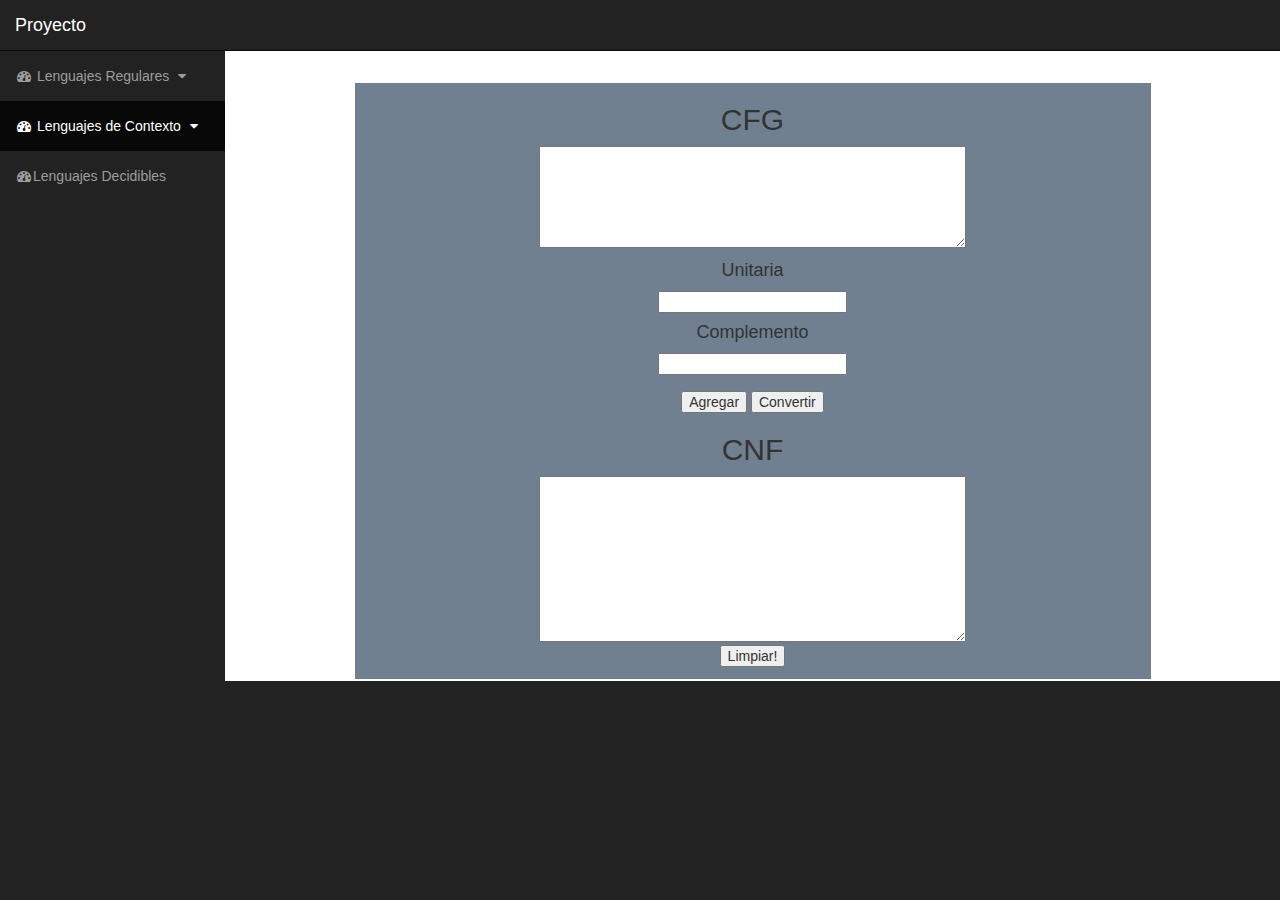
<file: cnf.html>
<!DOCTYPE html>
<html>

<head>
    <meta charset=utf-8 />
    <meta http-equiv="X-UA-Compatible" content="IE=edge">
    <meta name="viewport" content="width=device-width, initial-scale=1">
    <meta name="description" content="">
    <meta name="author" content="">
    <meta name="description" content="A finite state machine chart with editable and interactive features." />
    <!-- /* Copyright 1998-2016 by Northwoods Software Corporation. */ -->
    <meta charset="UTF-8">

    <title>Machines!</title>

    <!-- Bootstrap Core CSS -->
    <link href="css/bootstrap.min.css" rel="stylesheet">

    <!-- Custom CSS -->
    <link href="css/sb-admin.css" rel="stylesheet">

    <!-- Morris Charts CSS -->
    <link href="css/plugins/morris.css" rel="stylesheet">

    <!-- Custom Fonts -->
    <link href="font-awesome/css/font-awesome.min.css" rel="stylesheet" type="text/css">
    <link rel="stylesheet" type="text/css" href="sweetalert-master/dist/sweetalert.css">
    <link rel="stylesheet" type="text/css" href="css/mainComponents.css">

</head>

<body>
    <div id="wrapper">
        <nav class="navbar navbar-inverse navbar-fixed-top" role="navigation">
                <!-- Brand and toggle get grouped for better mobile display -->
                <div class="navbar-header">
                    <button type="button" class="navbar-toggle" data-toggle="collapse" data-target=".navbar-ex1-collapse">
                        <span class="sr-only">Toggle navigation</span>
                        <span class="icon-bar"></span>
                        <span class="icon-bar"></span>
                        <span class="icon-bar"></span>
                    </button>
                    <a class="navbar-brand" href="index.html">Proyecto</a>
                </div>
                <!-- Sidebar Menu Items - These collapse to the responsive navigation menu on small screens -->
                <div class="collapse navbar-collapse navbar-ex1-collapse">
                    <ul class="nav navbar-nav side-nav">
                        <li>
                            <a data-toggle="collapse" data-target="#demo"><i class="fa fa-fw fa-dashboard"></i> Lenguajes Regulares <i class="fa fa-fw fa-caret-down"></i></a>
                            <ul id="demo" class="collapse">
                                <li >
                                    <a href="index.html">DFA / NFA</a>
                                </li>
                                <li>
                                    <a href="regex.html">Regex</a>
                                </li>
                            </ul>
                        </li>

                        <li class="active">
                            <a data-toggle="collapse" data-target="#demo2"><i class="fa fa-fw fa-dashboard"></i> Lenguajes de Contexto <i class="fa fa-fw fa-caret-down"></i></a>
                            <ul id="demo2" class="collapse">
                                <li>
                                    <a href="PDA.html">PDA</a>
                                </li>
                                <li>
                                    <a href="cfg.html">CFG</a>
                                </li>
                                <li class="active">
                                    <a href="cnf.html">CFG -> CNF</a>
                                </li>
                            </ul>
                        </li>

                        <li>
                            <a href="tm.html"><i class="fa fa-fw fa-dashboard"></i>Lenguajes Decidibles</a>
                        </li>

                    </ul>
                </div>
                <!-- /.navbar-collapse -->
            </nav>

            <div id="page-wrapper">
            <div class = "row" id = "input" >
                        <div class="col-md-12 center">

                        </div>
                    </div>
                <div class="mainComponents">
                    <div class="row">
                        <div class="col-md-12 center">
                            <div id="dfa_canvas">
                                <div id="cnfg_cng" width="800" height="600">

                                  <div id="div_cfg " class="col-ms-12" >

                                    <h2> CFG </h2>
                                    <textarea id="cfg_ta" "col-ms-4 " rows="6" cols="50" ></textarea>
                                    <br>


                                  </div>

                                  <div class="col-ms-12 ">
                                    <form>
                                      <h4>Unitaria</h4>
                                      <input id="unita" type="text" name="unitario" width="50" height="30">
                                      <h4>Complemento</h4>
                                      <input id="comple" type="text" name="complemento">
                                    </form>
                                    <br>

                                  </div>

                                  <div class="col-ms-6 ">
                                    <input type="button" value="Agregar" onclick=" Agregar_cfg() " >

                                    <input type="button" value="Convertir" onclick=" Conventir_cnf() " >
                                    <br>

                                  </div>

                                  <div id="div_cnf" class="col-ms-12" >

                                    <h2> CNF </h2>
                                    <textarea id="cnf_ta" "col-ms-4" rows="10" cols="50"></textarea>
                                  </div>
                                  <button type="button" onclick= "reload_page()">Limpiar!</button>

                            </div>
                        </div>
                    </div>

                </div>
            </div><!--END PAGE WRAPPER -->
    </div> <!-- END WRAPPER -->

    <script src="js/jquery.js"></script>

    <!-- Bootstrap Core JavaScript -->
    <script src="js/bootstrap.min.js"></script>


    <script src="https://ajax.googleapis.com/ajax/libs/jquery/1.12.2/jquery.min.js"></script>
    <script type="text/javascript" src="src/elements/Link.js"></script>

    <script type="text/javascript" src="js/cfg_cnf.js"></script>
    <script type="text/javascript" src="src/elements/Node.js"></script>
    <script type="text/javascript" src="src/elements/SelfLink.js"></script>
    <script type="text/javascript" src="src/elements/StartLink.js"></script>
    <script type="text/javascript" src="src/elements/TemporaryLink.js"></script>
    <script type="text/javascript" src="src/elements/Pointer.js"></script>
    <script src="sweetalert-master/dist/sweetalert.min.js"></script>
    <script type="text/javascript" src="src/designer/fmsDesigner.js"></script>
</body>

</html>
</file>
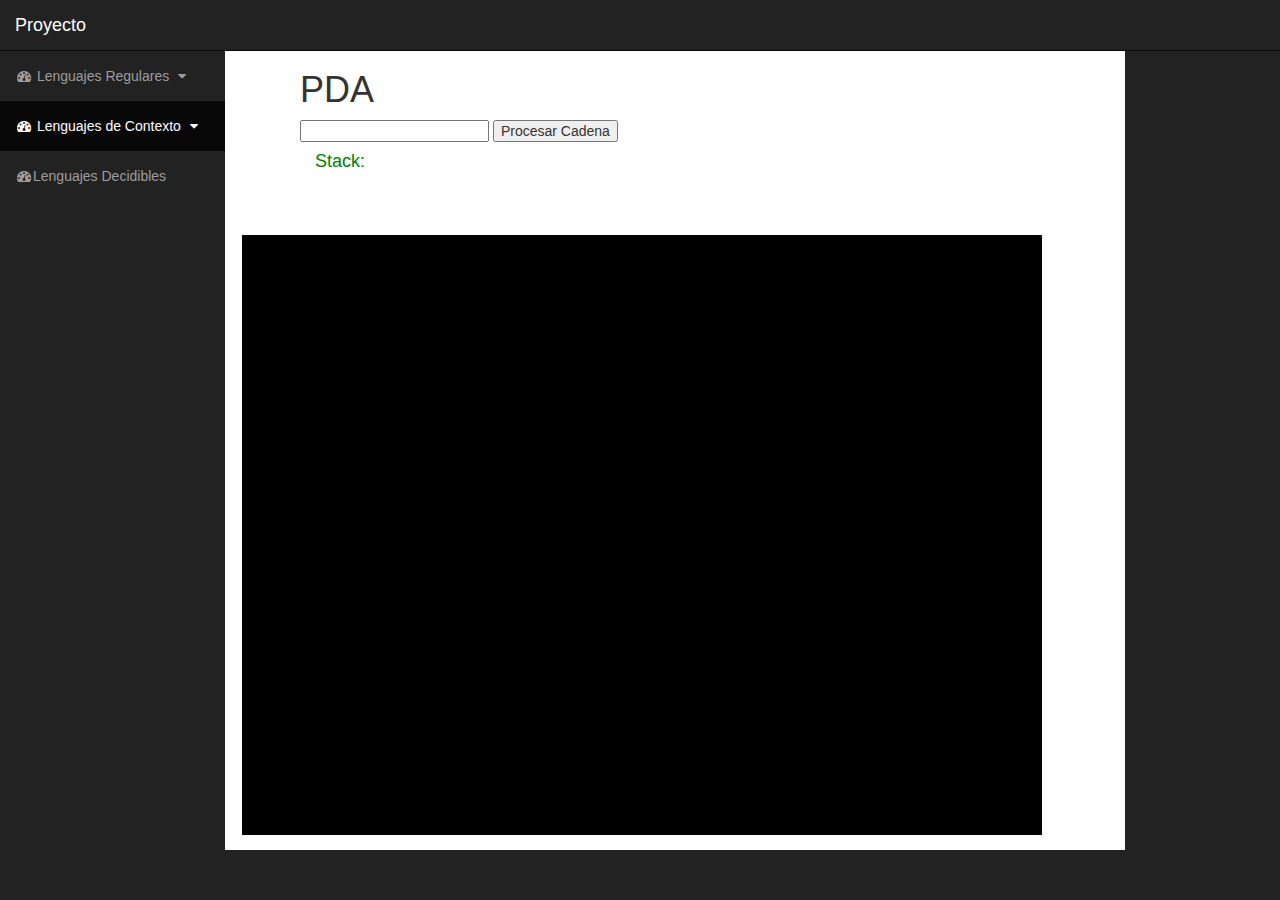
<file: PDA.html>
<!DOCTYPE html>
<html>

<head>
    <meta charset=utf-8 />
    <meta http-equiv="X-UA-Compatible" content="IE=edge">
    <meta name="viewport" content="width=device-width, initial-scale=1">
    <meta name="description" content="">
    <meta name="author" content="">
    <meta name="description" content="A finite state machine chart with editable and interactive features." />
    <!-- /* Copyright 1998-2016 by Northwoods Software Corporation. */ -->
    <meta charset="UTF-8">

    <title>Machines!</title>

    <!-- Bootstrap Core CSS -->
    <link href="css/bootstrap.min.css" rel="stylesheet">

    <!-- Custom CSS -->
    <link href="css/sb-admin.css" rel="stylesheet">

    <!-- Morris Charts CSS -->
    <link href="css/plugins/morris.css" rel="stylesheet">
    <link href="css/grammar.css" rel="stylesheet">
    <link href="css/grammar_mod.css" rel="stylesheet">

    <!-- Custom Fonts -->
    <link href="font-awesome/css/font-awesome.min.css" rel="stylesheet" type="text/css">

    <link rel="stylesheet" type="text/css" href="css/mainComponents.css">

</head>

<body>
    <div id="wrapper">
        <nav class="navbar navbar-inverse navbar-fixed-top" role="navigation">
            <!-- Brand and toggle get grouped for better mobile display -->
            <div class="navbar-header">
                <button type="button" class="navbar-toggle" data-toggle="collapse" data-target=".navbar-ex1-collapse">
                        <span class="sr-only">Toggle navigation</span>
                        <span class="icon-bar"></span>
                        <span class="icon-bar"></span>
                        <span class="icon-bar"></span>
                    </button>
                <a class="navbar-brand" href="index.html">Proyecto</a>
            </div>
            <!-- Sidebar Menu Items - These collapse to the responsive navigation menu on small screens -->
            <div class="collapse navbar-collapse navbar-ex1-collapse">
                <ul class="nav navbar-nav side-nav">
                    <li>
                        <a data-toggle="collapse" data-target="#demo"><i class="fa fa-fw fa-dashboard"></i> Lenguajes Regulares <i class="fa fa-fw fa-caret-down"></i></a>
                        <ul id="demo" class="collapse">
                            <li>
                                <a href="index.html">DFA / NFA</a>
                            </li>
                            <li>
                                <a href="regex.html">Regex</a>
                            </li>
                        </ul>
                    </li>

                    <li class="active">
                        <a data-toggle="collapse" data-target="#demo2"><i class="fa fa-fw fa-dashboard"></i> Lenguajes de Contexto <i class="fa fa-fw fa-caret-down"></i></a>
                        <ul id="demo2" class="collapse">
                            <li class="active">
                                <a href="PDA.html">PDA</a>
                            </li>
                            <li >
                                <a href="cfg.html">CFG</a>
                            </li>
                            <li>
                                <a href="cnf.html">CFG -> CNF</a>
                            </li>
                        </ul>
                    </li>

                    <li>
                        <a href="tm.html"><i class="fa fa-fw fa-dashboard"></i>Lenguajes Decidibles</a>
                    </li>

                </ul>
            </div>
            <!-- /.navbar-collapse -->
        </nav>
        <div class="PDA">
            <div class="col-md-12 col-md-offset-1 ">
                <div class="row">
                    <h1>PDA</h1>
                    <input id="input_textPDA" type="text" name="texto">
                    <button type="button" onclick="ProbarCadena(input_textPDA)">Procesar Cadena</button>
                </div>
                <div class="row">
                    <div class="col-md-2">
                        <h4 class="StackTitle">Stack:</h4>
                    </div>
                    <div class="col-md-4">
                        <p id="cambio" class="Message"></p>
                    </div>
                </div>
                <div id="stack">
                    <table>
                        <tr id="stack-row"></tr>
                    </table>
                </div>
            </div>
            <div class="col-md-9 center">
                <div id="pda_canvas">
                    <canvas id="canvas" width="800" height="600">
                      <span class="error">Your browser does not support<br>the HTML5 &lt;canvas&gt; element</span>
                  </canvas>
                </div>
                <div id="input_animation">
                    <div style='text-decoration:line-through;' class="processed"></div>
                    <div class="unprocessed"></div>
                </div>
            </div>
        </div>
        <!--END PAGE WRAPPER -->
    </div>
    <script src="js/jquery.js"></script>
    <script src="js/bootstrap.min.js"></script>
    <script src="https://ajax.googleapis.com/ajax/libs/jquery/1.12.2/jquery.min.js"></script>
    <script type="text/javascript" src="src/elements/Link.js"></script>
    <script type="text/javascript" src="js/PDA.js"></script>
    <script type="text/javascript" src="src/elements/Node.js"></script>
    <script type="text/javascript" src="src/elements/SelfLink.js"></script>
    <script type="text/javascript" src="src/elements/StartLink.js"></script>
    <script type="text/javascript" src="src/elements/TemporaryLink.js"></script>
    <script type="text/javascript" src="src/elements/Pointer.js"></script>
    <script type="text/javascript" src="src/designer/fmsDesigner.js"></script>
    <!--<script type="text/javascript" src="prueba.js"></script>-->
</body>

</html>
</file>
<file: css/plugins/morris.css>
.morris-hover{position:absolute;z-index:1000}.morris-hover.morris-default-style{border-radius:10px;padding:6px;color:#666;background:rgba(255,255,255,0.8);border:solid 2px rgba(230,230,230,0.8);font-family:sans-serif;font-size:12px;text-align:center}.morris-hover.morris-default-style .morris-hover-row-label{font-weight:bold;margin:0.25em 0}
.morris-hover.morris-default-style .morris-hover-point{white-space:nowrap;margin:0.1em 0}
</file>
<file: sweetalert-master/dist/sweetalert.css>
body.stop-scrolling {
  height: 100%;
  overflow: hidden; }

.sweet-overlay {
  background-color: black;
  /* IE8 */
  -ms-filter: "progid:DXImageTransform.Microsoft.Alpha(Opacity=40)";
  /* IE8 */
  background-color: rgba(0, 0, 0, 0.4);
  position: fixed;
  left: 0;
  right: 0;
  top: 0;
  bottom: 0;
  display: none;
  z-index: 10000; }

.sweet-alert {
  background-color: white;
  font-family: 'Open Sans', 'Helvetica Neue', Helvetica, Arial, sans-serif;
  width: 478px;
  padding: 17px;
  border-radius: 5px;
  text-align: center;
  position: fixed;
  left: 50%;
  top: 50%;
  margin-left: -256px;
  margin-top: -200px;
  overflow: hidden;
  display: none;
  z-index: 99999; }
  @media all and (max-width: 540px) {
    .sweet-alert {
      width: auto;
      margin-left: 0;
      margin-right: 0;
      left: 15px;
      right: 15px; } }
  .sweet-alert h2 {
    color: #575757;
    font-size: 30px;
    text-align: center;
    font-weight: 600;
    text-transform: none;
    position: relative;
    margin: 25px 0;
    padding: 0;
    line-height: 40px;
    display: block; }
  .sweet-alert p {
    color: #797979;
    font-size: 16px;
    text-align: center;
    font-weight: 300;
    position: relative;
    text-align: inherit;
    float: none;
    margin: 0;
    padding: 0;
    line-height: normal; }
  .sweet-alert fieldset {
    border: none;
    position: relative; }
  .sweet-alert .sa-error-container {
    background-color: #f1f1f1;
    margin-left: -17px;
    margin-right: -17px;
    overflow: hidden;
    padding: 0 10px;
    max-height: 0;
    webkit-transition: padding 0.15s, max-height 0.15s;
    transition: padding 0.15s, max-height 0.15s; }
    .sweet-alert .sa-error-container.show {
      padding: 10px 0;
      max-height: 100px;
      webkit-transition: padding 0.2s, max-height 0.2s;
      transition: padding 0.25s, max-height 0.25s; }
    .sweet-alert .sa-error-container .icon {
      display: inline-block;
      width: 24px;
      height: 24px;
      border-radius: 50%;
      background-color: #ea7d7d;
      color: white;
      line-height: 24px;
      text-align: center;
      margin-right: 3px; }
    .sweet-alert .sa-error-container p {
      display: inline-block; }
  .sweet-alert .sa-input-error {
    position: absolute;
    top: 29px;
    right: 26px;
    width: 20px;
    height: 20px;
    opacity: 0;
    -webkit-transform: scale(0.5);
    transform: scale(0.5);
    -webkit-transform-origin: 50% 50%;
    transform-origin: 50% 50%;
    -webkit-transition: all 0.1s;
    transition: all 0.1s; }
    .sweet-alert .sa-input-error::before, .sweet-alert .sa-input-error::after {
      content: "";
      width: 20px;
      height: 6px;
      background-color: #f06e57;
      border-radius: 3px;
      position: absolute;
      top: 50%;
      margin-top: -4px;
      left: 50%;
      margin-left: -9px; }
    .sweet-alert .sa-input-error::before {
      -webkit-transform: rotate(-45deg);
      transform: rotate(-45deg); }
    .sweet-alert .sa-input-error::after {
      -webkit-transform: rotate(45deg);
      transform: rotate(45deg); }
    .sweet-alert .sa-input-error.show {
      opacity: 1;
      -webkit-transform: scale(1);
      transform: scale(1); }
  .sweet-alert input {
    width: 100%;
    box-sizing: border-box;
    border-radius: 3px;
    border: 1px solid #d7d7d7;
    height: 43px;
    margin-top: 10px;
    margin-bottom: 17px;
    font-size: 18px;
    box-shadow: inset 0px 1px 1px rgba(0, 0, 0, 0.06);
    padding: 0 12px;
    display: none;
    -webkit-transition: all 0.3s;
    transition: all 0.3s; }
    .sweet-alert input:focus {
      outline: none;
      box-shadow: 0px 0px 3px #c4e6f5;
      border: 1px solid #b4dbed; }
      .sweet-alert input:focus::-moz-placeholder {
        transition: opacity 0.3s 0.03s ease;
        opacity: 0.5; }
      .sweet-alert input:focus:-ms-input-placeholder {
        transition: opacity 0.3s 0.03s ease;
        opacity: 0.5; }
      .sweet-alert input:focus::-webkit-input-placeholder {
        transition: opacity 0.3s 0.03s ease;
        opacity: 0.5; }
    .sweet-alert input::-moz-placeholder {
      color: #bdbdbd; }
    .sweet-alert input:-ms-input-placeholder {
      color: #bdbdbd; }
    .sweet-alert input::-webkit-input-placeholder {
      color: #bdbdbd; }
  .sweet-alert.show-input input {
    display: block; }
  .sweet-alert .sa-confirm-button-container {
    display: inline-block;
    position: relative; }
  .sweet-alert .la-ball-fall {
    position: absolute;
    left: 50%;
    top: 50%;
    margin-left: -27px;
    margin-top: 4px;
    opacity: 0;
    visibility: hidden; }
  .sweet-alert button {
    background-color: #8CD4F5;
    color: white;
    border: none;
    box-shadow: none;
    font-size: 17px;
    font-weight: 500;
    -webkit-border-radius: 4px;
    border-radius: 5px;
    padding: 10px 32px;
    margin: 26px 5px 0 5px;
    cursor: pointer; }
    .sweet-alert button:focus {
      outline: none;
      box-shadow: 0 0 2px rgba(128, 179, 235, 0.5), inset 0 0 0 1px rgba(0, 0, 0, 0.05); }
    .sweet-alert button:hover {
      background-color: #7ecff4; }
    .sweet-alert button:active {
      background-color: #5dc2f1; }
    .sweet-alert button.cancel {
      background-color: #C1C1C1; }
      .sweet-alert button.cancel:hover {
        background-color: #b9b9b9; }
      .sweet-alert button.cancel:active {
        background-color: #a8a8a8; }
      .sweet-alert button.cancel:focus {
        box-shadow: rgba(197, 205, 211, 0.8) 0px 0px 2px, rgba(0, 0, 0, 0.0470588) 0px 0px 0px 1px inset !important; }
    .sweet-alert button[disabled] {
      opacity: .6;
      cursor: default; }
    .sweet-alert button.confirm[disabled] {
      color: transparent; }
      .sweet-alert button.confirm[disabled] ~ .la-ball-fall {
        opacity: 1;
        visibility: visible;
        transition-delay: 0s; }
    .sweet-alert button::-moz-focus-inner {
      border: 0; }
  .sweet-alert[data-has-cancel-button=false] button {
    box-shadow: none !important; }
  .sweet-alert[data-has-confirm-button=false][data-has-cancel-button=false] {
    padding-bottom: 40px; }
  .sweet-alert .sa-icon {
    width: 80px;
    height: 80px;
    border: 4px solid gray;
    -webkit-border-radius: 40px;
    border-radius: 40px;
    border-radius: 50%;
    margin: 20px auto;
    padding: 0;
    position: relative;
    box-sizing: content-box; }
    .sweet-alert .sa-icon.sa-error {
      border-color: #F27474; }
      .sweet-alert .sa-icon.sa-error .sa-x-mark {
        position: relative;
        display: block; }
      .sweet-alert .sa-icon.sa-error .sa-line {
        position: absolute;
        height: 5px;
        width: 47px;
        background-color: #F27474;
        display: block;
        top: 37px;
        border-radius: 2px; }
        .sweet-alert .sa-icon.sa-error .sa-line.sa-left {
          -webkit-transform: rotate(45deg);
          transform: rotate(45deg);
          left: 17px; }
        .sweet-alert .sa-icon.sa-error .sa-line.sa-right {
          -webkit-transform: rotate(-45deg);
          transform: rotate(-45deg);
          right: 16px; }
    .sweet-alert .sa-icon.sa-warning {
      border-color: #F8BB86; }
      .sweet-alert .sa-icon.sa-warning .sa-body {
        position: absolute;
        width: 5px;
        height: 47px;
        left: 50%;
        top: 10px;
        -webkit-border-radius: 2px;
        border-radius: 2px;
        margin-left: -2px;
        background-color: #F8BB86; }
      .sweet-alert .sa-icon.sa-warning .sa-dot {
        position: absolute;
        width: 7px;
        height: 7px;
        -webkit-border-radius: 50%;
        border-radius: 50%;
        margin-left: -3px;
        left: 50%;
        bottom: 10px;
        background-color: #F8BB86; }
    .sweet-alert .sa-icon.sa-info {
      border-color: #C9DAE1; }
      .sweet-alert .sa-icon.sa-info::before {
        content: "";
        position: absolute;
        width: 5px;
        height: 29px;
        left: 50%;
        bottom: 17px;
        border-radius: 2px;
        margin-left: -2px;
        background-color: #C9DAE1; }
      .sweet-alert .sa-icon.sa-info::after {
        content: "";
        position: absolute;
        width: 7px;
        height: 7px;
        border-radius: 50%;
        margin-left: -3px;
        top: 19px;
        background-color: #C9DAE1; }
    .sweet-alert .sa-icon.sa-success {
      border-color: #A5DC86; }
      .sweet-alert .sa-icon.sa-success::before, .sweet-alert .sa-icon.sa-success::after {
        content: '';
        -webkit-border-radius: 40px;
        border-radius: 40px;
        border-radius: 50%;
        position: absolute;
        width: 60px;
        height: 120px;
        background: white;
        -webkit-transform: rotate(45deg);
        transform: rotate(45deg); }
      .sweet-alert .sa-icon.sa-success::before {
        -webkit-border-radius: 120px 0 0 120px;
        border-radius: 120px 0 0 120px;
        top: -7px;
        left: -33px;
        -webkit-transform: rotate(-45deg);
        transform: rotate(-45deg);
        -webkit-transform-origin: 60px 60px;
        transform-origin: 60px 60px; }
      .sweet-alert .sa-icon.sa-success::after {
        -webkit-border-radius: 0 120px 120px 0;
        border-radius: 0 120px 120px 0;
        top: -11px;
        left: 30px;
        -webkit-transform: rotate(-45deg);
        transform: rotate(-45deg);
        -webkit-transform-origin: 0px 60px;
        transform-origin: 0px 60px; }
      .sweet-alert .sa-icon.sa-success .sa-placeholder {
        width: 80px;
        height: 80px;
        border: 4px solid rgba(165, 220, 134, 0.2);
        -webkit-border-radius: 40px;
        border-radius: 40px;
        border-radius: 50%;
        box-sizing: content-box;
        position: absolute;
        left: -4px;
        top: -4px;
        z-index: 2; }
      .sweet-alert .sa-icon.sa-success .sa-fix {
        width: 5px;
        height: 90px;
        background-color: white;
        position: absolute;
        left: 28px;
        top: 8px;
        z-index: 1;
        -webkit-transform: rotate(-45deg);
        transform: rotate(-45deg); }
      .sweet-alert .sa-icon.sa-success .sa-line {
        height: 5px;
        background-color: #A5DC86;
        display: block;
        border-radius: 2px;
        position: absolute;
        z-index: 2; }
        .sweet-alert .sa-icon.sa-success .sa-line.sa-tip {
          width: 25px;
          left: 14px;
          top: 46px;
          -webkit-transform: rotate(45deg);
          transform: rotate(45deg); }
        .sweet-alert .sa-icon.sa-success .sa-line.sa-long {
          width: 47px;
          right: 8px;
          top: 38px;
          -webkit-transform: rotate(-45deg);
          transform: rotate(-45deg); }
    .sweet-alert .sa-icon.sa-custom {
      background-size: contain;
      border-radius: 0;
      border: none;
      background-position: center center;
      background-repeat: no-repeat; }

/*
 * Animations
 */
@-webkit-keyframes showSweetAlert {
  0% {
    transform: scale(0.7);
    -webkit-transform: scale(0.7); }
  45% {
    transform: scale(1.05);
    -webkit-transform: scale(1.05); }
  80% {
    transform: scale(0.95);
    -webkit-transform: scale(0.95); }
  100% {
    transform: scale(1);
    -webkit-transform: scale(1); } }

@keyframes showSweetAlert {
  0% {
    transform: scale(0.7);
    -webkit-transform: scale(0.7); }
  45% {
    transform: scale(1.05);
    -webkit-transform: scale(1.05); }
  80% {
    transform: scale(0.95);
    -webkit-transform: scale(0.95); }
  100% {
    transform: scale(1);
    -webkit-transform: scale(1); } }

@-webkit-keyframes hideSweetAlert {
  0% {
    transform: scale(1);
    -webkit-transform: scale(1); }
  100% {
    transform: scale(0.5);
    -webkit-transform: scale(0.5); } }

@keyframes hideSweetAlert {
  0% {
    transform: scale(1);
    -webkit-transform: scale(1); }
  100% {
    transform: scale(0.5);
    -webkit-transform: scale(0.5); } }

@-webkit-keyframes slideFromTop {
  0% {
    top: 0%; }
  100% {
    top: 50%; } }

@keyframes slideFromTop {
  0% {
    top: 0%; }
  100% {
    top: 50%; } }

@-webkit-keyframes slideToTop {
  0% {
    top: 50%; }
  100% {
    top: 0%; } }

@keyframes slideToTop {
  0% {
    top: 50%; }
  100% {
    top: 0%; } }

@-webkit-keyframes slideFromBottom {
  0% {
    top: 70%; }
  100% {
    top: 50%; } }

@keyframes slideFromBottom {
  0% {
    top: 70%; }
  100% {
    top: 50%; } }

@-webkit-keyframes slideToBottom {
  0% {
    top: 50%; }
  100% {
    top: 70%; } }

@keyframes slideToBottom {
  0% {
    top: 50%; }
  100% {
    top: 70%; } }

.showSweetAlert[data-animation=pop] {
  -webkit-animation: showSweetAlert 0.3s;
  animation: showSweetAlert 0.3s; }

.showSweetAlert[data-animation=none] {
  -webkit-animation: none;
  animation: none; }

.showSweetAlert[data-animation=slide-from-top] {
  -webkit-animation: slideFromTop 0.3s;
  animation: slideFromTop 0.3s; }

.showSweetAlert[data-animation=slide-from-bottom] {
  -webkit-animation: slideFromBottom 0.3s;
  animation: slideFromBottom 0.3s; }

.hideSweetAlert[data-animation=pop] {
  -webkit-animation: hideSweetAlert 0.2s;
  animation: hideSweetAlert 0.2s; }

.hideSweetAlert[data-animation=none] {
  -webkit-animation: none;
  animation: none; }

.hideSweetAlert[data-animation=slide-from-top] {
  -webkit-animation: slideToTop 0.4s;
  animation: slideToTop 0.4s; }

.hideSweetAlert[data-animation=slide-from-bottom] {
  -webkit-animation: slideToBottom 0.3s;
  animation: slideToBottom 0.3s; }

@-webkit-keyframes animateSuccessTip {
  0% {
    width: 0;
    left: 1px;
    top: 19px; }
  54% {
    width: 0;
    left: 1px;
    top: 19px; }
  70% {
    width: 50px;
    left: -8px;
    top: 37px; }
  84% {
    width: 17px;
    left: 21px;
    top: 48px; }
  100% {
    width: 25px;
    left: 14px;
    top: 45px; } }

@keyframes animateSuccessTip {
  0% {
    width: 0;
    left: 1px;
    top: 19px; }
  54% {
    width: 0;
    left: 1px;
    top: 19px; }
  70% {
    width: 50px;
    left: -8px;
    top: 37px; }
  84% {
    width: 17px;
    left: 21px;
    top: 48px; }
  100% {
    width: 25px;
    left: 14px;
    top: 45px; } }

@-webkit-keyframes animateSuccessLong {
  0% {
    width: 0;
    right: 46px;
    top: 54px; }
  65% {
    width: 0;
    right: 46px;
    top: 54px; }
  84% {
    width: 55px;
    right: 0px;
    top: 35px; }
  100% {
    width: 47px;
    right: 8px;
    top: 38px; } }

@keyframes animateSuccessLong {
  0% {
    width: 0;
    right: 46px;
    top: 54px; }
  65% {
    width: 0;
    right: 46px;
    top: 54px; }
  84% {
    width: 55px;
    right: 0px;
    top: 35px; }
  100% {
    width: 47px;
    right: 8px;
    top: 38px; } }

@-webkit-keyframes rotatePlaceholder {
  0% {
    transform: rotate(-45deg);
    -webkit-transform: rotate(-45deg); }
  5% {
    transform: rotate(-45deg);
    -webkit-transform: rotate(-45deg); }
  12% {
    transform: rotate(-405deg);
    -webkit-transform: rotate(-405deg); }
  100% {
    transform: rotate(-405deg);
    -webkit-transform: rotate(-405deg); } }

@keyframes rotatePlaceholder {
  0% {
    transform: rotate(-45deg);
    -webkit-transform: rotate(-45deg); }
  5% {
    transform: rotate(-45deg);
    -webkit-transform: rotate(-45deg); }
  12% {
    transform: rotate(-405deg);
    -webkit-transform: rotate(-405deg); }
  100% {
    transform: rotate(-405deg);
    -webkit-transform: rotate(-405deg); } }

.animateSuccessTip {
  -webkit-animation: animateSuccessTip 0.75s;
  animation: animateSuccessTip 0.75s; }

.animateSuccessLong {
  -webkit-animation: animateSuccessLong 0.75s;
  animation: animateSuccessLong 0.75s; }

.sa-icon.sa-success.animate::after {
  -webkit-animation: rotatePlaceholder 4.25s ease-in;
  animation: rotatePlaceholder 4.25s ease-in; }

@-webkit-keyframes animateErrorIcon {
  0% {
    transform: rotateX(100deg);
    -webkit-transform: rotateX(100deg);
    opacity: 0; }
  100% {
    transform: rotateX(0deg);
    -webkit-transform: rotateX(0deg);
    opacity: 1; } }

@keyframes animateErrorIcon {
  0% {
    transform: rotateX(100deg);
    -webkit-transform: rotateX(100deg);
    opacity: 0; }
  100% {
    transform: rotateX(0deg);
    -webkit-transform: rotateX(0deg);
    opacity: 1; } }

.animateErrorIcon {
  -webkit-animation: animateErrorIcon 0.5s;
  animation: animateErrorIcon 0.5s; }

@-webkit-keyframes animateXMark {
  0% {
    transform: scale(0.4);
    -webkit-transform: scale(0.4);
    margin-top: 26px;
    opacity: 0; }
  50% {
    transform: scale(0.4);
    -webkit-transform: scale(0.4);
    margin-top: 26px;
    opacity: 0; }
  80% {
    transform: scale(1.15);
    -webkit-transform: scale(1.15);
    margin-top: -6px; }
  100% {
    transform: scale(1);
    -webkit-transform: scale(1);
    margin-top: 0;
    opacity: 1; } }

@keyframes animateXMark {
  0% {
    transform: scale(0.4);
    -webkit-transform: scale(0.4);
    margin-top: 26px;
    opacity: 0; }
  50% {
    transform: scale(0.4);
    -webkit-transform: scale(0.4);
    margin-top: 26px;
    opacity: 0; }
  80% {
    transform: scale(1.15);
    -webkit-transform: scale(1.15);
    margin-top: -6px; }
  100% {
    transform: scale(1);
    -webkit-transform: scale(1);
    margin-top: 0;
    opacity: 1; } }

.animateXMark {
  -webkit-animation: animateXMark 0.5s;
  animation: animateXMark 0.5s; }

@-webkit-keyframes pulseWarning {
  0% {
    border-color: #F8D486; }
  100% {
    border-color: #F8BB86; } }

@keyframes pulseWarning {
  0% {
    border-color: #F8D486; }
  100% {
    border-color: #F8BB86; } }

.pulseWarning {
  -webkit-animation: pulseWarning 0.75s infinite alternate;
  animation: pulseWarning 0.75s infinite alternate; }

@-webkit-keyframes pulseWarningIns {
  0% {
    background-color: #F8D486; }
  100% {
    background-color: #F8BB86; } }

@keyframes pulseWarningIns {
  0% {
    background-color: #F8D486; }
  100% {
    background-color: #F8BB86; } }

.pulseWarningIns {
  -webkit-animation: pulseWarningIns 0.75s infinite alternate;
  animation: pulseWarningIns 0.75s infinite alternate; }

@-webkit-keyframes rotate-loading {
  0% {
    transform: rotate(0deg); }
  100% {
    transform: rotate(360deg); } }

@keyframes rotate-loading {
  0% {
    transform: rotate(0deg); }
  100% {
    transform: rotate(360deg); } }

/* Internet Explorer 9 has some special quirks that are fixed here */
/* The icons are not animated. */
/* This file is automatically merged into sweet-alert.min.js through Gulp */
/* Error icon */
.sweet-alert .sa-icon.sa-error .sa-line.sa-left {
  -ms-transform: rotate(45deg) \9; }

.sweet-alert .sa-icon.sa-error .sa-line.sa-right {
  -ms-transform: rotate(-45deg) \9; }

/* Success icon */
.sweet-alert .sa-icon.sa-success {
  border-color: transparent\9; }

.sweet-alert .sa-icon.sa-success .sa-line.sa-tip {
  -ms-transform: rotate(45deg) \9; }

.sweet-alert .sa-icon.sa-success .sa-line.sa-long {
  -ms-transform: rotate(-45deg) \9; }

/*!
 * Load Awesome v1.1.0 (http://github.danielcardoso.net/load-awesome/)
 * Copyright 2015 Daniel Cardoso <@DanielCardoso>
 * Licensed under MIT
 */
.la-ball-fall,
.la-ball-fall > div {
  position: relative;
  -webkit-box-sizing: border-box;
  -moz-box-sizing: border-box;
  box-sizing: border-box; }

.la-ball-fall {
  display: block;
  font-size: 0;
  color: #fff; }

.la-ball-fall.la-dark {
  color: #333; }

.la-ball-fall > div {
  display: inline-block;
  float: none;
  background-color: currentColor;
  border: 0 solid currentColor; }

.la-ball-fall {
  width: 54px;
  height: 18px; }

.la-ball-fall > div {
  width: 10px;
  height: 10px;
  margin: 4px;
  border-radius: 100%;
  opacity: 0;
  -webkit-animation: ball-fall 1s ease-in-out infinite;
  -moz-animation: ball-fall 1s ease-in-out infinite;
  -o-animation: ball-fall 1s ease-in-out infinite;
  animation: ball-fall 1s ease-in-out infinite; }

.la-ball-fall > div:nth-child(1) {
  -webkit-animation-delay: -200ms;
  -moz-animation-delay: -200ms;
  -o-animation-delay: -200ms;
  animation-delay: -200ms; }

.la-ball-fall > div:nth-child(2) {
  -webkit-animation-delay: -100ms;
  -moz-animation-delay: -100ms;
  -o-animation-delay: -100ms;
  animation-delay: -100ms; }

.la-ball-fall > div:nth-child(3) {
  -webkit-animation-delay: 0ms;
  -moz-animation-delay: 0ms;
  -o-animation-delay: 0ms;
  animation-delay: 0ms; }

.la-ball-fall.la-sm {
  width: 26px;
  height: 8px; }

.la-ball-fall.la-sm > div {
  width: 4px;
  height: 4px;
  margin: 2px; }

.la-ball-fall.la-2x {
  width: 108px;
  height: 36px; }

.la-ball-fall.la-2x > div {
  width: 20px;
  height: 20px;
  margin: 8px; }

.la-ball-fall.la-3x {
  width: 162px;
  height: 54px; }

.la-ball-fall.la-3x > div {
  width: 30px;
  height: 30px;
  margin: 12px; }

/*
 * Animation
 */
@-webkit-keyframes ball-fall {
  0% {
    opacity: 0;
    -webkit-transform: translateY(-145%);
    transform: translateY(-145%); }
  10% {
    opacity: .5; }
  20% {
    opacity: 1;
    -webkit-transform: translateY(0);
    transform: translateY(0); }
  80% {
    opacity: 1;
    -webkit-transform: translateY(0);
    transform: translateY(0); }
  90% {
    opacity: .5; }
  100% {
    opacity: 0;
    -webkit-transform: translateY(145%);
    transform: translateY(145%); } }

@-moz-keyframes ball-fall {
  0% {
    opacity: 0;
    -moz-transform: translateY(-145%);
    transform: translateY(-145%); }
  10% {
    opacity: .5; }
  20% {
    opacity: 1;
    -moz-transform: translateY(0);
    transform: translateY(0); }
  80% {
    opacity: 1;
    -moz-transform: translateY(0);
    transform: translateY(0); }
  90% {
    opacity: .5; }
  100% {
    opacity: 0;
    -moz-transform: translateY(145%);
    transform: translateY(145%); } }

@-o-keyframes ball-fall {
  0% {
    opacity: 0;
    -o-transform: translateY(-145%);
    transform: translateY(-145%); }
  10% {
    opacity: .5; }
  20% {
    opacity: 1;
    -o-transform: translateY(0);
    transform: translateY(0); }
  80% {
    opacity: 1;
    -o-transform: translateY(0);
    transform: translateY(0); }
  90% {
    opacity: .5; }
  100% {
    opacity: 0;
    -o-transform: translateY(145%);
    transform: translateY(145%); } }

@keyframes ball-fall {
  0% {
    opacity: 0;
    -webkit-transform: translateY(-145%);
    -moz-transform: translateY(-145%);
    -o-transform: translateY(-145%);
    transform: translateY(-145%); }
  10% {
    opacity: .5; }
  20% {
    opacity: 1;
    -webkit-transform: translateY(0);
    -moz-transform: translateY(0);
    -o-transform: translateY(0);
    transform: translateY(0); }
  80% {
    opacity: 1;
    -webkit-transform: translateY(0);
    -moz-transform: translateY(0);
    -o-transform: translateY(0);
    transform: translateY(0); }
  90% {
    opacity: .5; }
  100% {
    opacity: 0;
    -webkit-transform: translateY(145%);
    -moz-transform: translateY(145%);
    -o-transform: translateY(145%);
    transform: translateY(145%); } }
</file>
<file: css/mainComponents.css>
.Message{
  color: red;
  margin-top: 10px;stack
}

.StackTitle{
  color: green;
  margin-top: 10px;stack
}

.input{
  padding-top: 2%;
  margin-left: 20%;
}

.PDA{
  background-color: white;
  height: 800px;
  width: 900px;

}

.drawer{
  margin-left: 15%;
}

* {
    -webkit-box-sizing: border-box;
    -moz-box-sizing: border-box;
    -ms-box-sizing: border-box;
    box-sizing: border-box;
}

body {
    font: 14px helvetica neue, helvetica, arial, sans-serif;
    /*height: 680px;
    overflow-y: hidden;*/
}

#canvas {
    padding: 0;
    margin: auto;
    display: block;
    position: relative;
    top: 10px;
    bottom: 0;
    left: 0px;
    right: 0;
    border: 2px solid #ffffff;
    background: #000000;
}


#disable_canvas_button {
    height: 30px;
    margin-right: 10px;
}

#enable_canvas_button {
    height: 2em;
    padding: 0;
    margin: auto;
    display: block;
    position: relative;
    top: 4em;
    bottom: 0;
    left: 0;
    right: 0;
}

.input_text {
    height: 30px;
    margin-right: 10px;
    margin: auto;
    width: 70%;
}



#showDFABtn, #showTMBtn {
    height: 30px;
}

div#input_animation {
    position: fixed;
    top: 0px;
    right: 0;
    font-size: xx-large;
    color: red;
    text-align: -webkit-center;
    display: flex;
    margin-right: 570px;
}

.info {
    color: white;
}

.title-info {
    display: -webkit-box;
    color: white;
}

table.transitions,
.transitions th,
.transitions td {
    border: 0.5px solid white;
    color: white;
    text-align: -webkit-center;
}



.content {
    width: 80%;
    margin: auto;
    border: 1px solid white;
    padding: 20px;
}

.content-title {
    text-align: -webkit-center;
}

.mainDiv {
    display: inline-block;
}

.center {
    text-align: center;
}

div#stack table,
div#stack tr,
div#stack td {
    margin-top: 2px;
    color: green;
    text-align: center;
    font-size: 20px;
}

#stack td {
    width: 40px;
    height: 40px;
}

#stack {
    position: relative;
}

tr#stack-row {
    height: 40px;
}

#input {
    padding-top: 10px;
}

#cnfg_cng {
    padding: 0;
    margin: auto;
    display: block;
    width: 800px;
    height: 600px;
    position: relative;
    top: 10px;
    bottom: 0;
    left: 0px;
    right: 0;
    border: 2px solid #ffffff;
    background: #708090;
}
#div_cnf{

}
#div_cfg{
  position : relative;
	 margin: 50px 50px 50px 50px;
	 padding: 5px 3px 10px;
   height:300px;
}

#cfg_div{
    padding: 0;
    margin: auto;
    display: block;
    width: 800px;
    height: 600px;
    position: relative;
    top: 10px;
    bottom: 0;
    left: 0px;
    right: 0;
    border: 2px solid #ffffff;
    background: white;
}
</file>
<file: css/grammar.css>
.instructions {
  margin-bottom: 0px;
}

.instructions-list {
  padding-left: 30px;
}

.btn {
  margin-right: 5px;
}

.col-xs-nt,
.col-xs-pr {
  min-height: 1px;
  padding-right: 10px;
  padding-left: 10px;
  position: relative;
}

.col-xs-nt {
  float: left;
  min-width: 60px;
  width: 5.5%;
}

.col-xs-pr {
  float: left;
  min-width: 100px;
  width: 9%;
}

div.arrow,
div.or,
div.add-rule,
div.remove {
  display: inline-block;
  float: left;
  font-size: 20px;
  height: 34px;
  line-height: 34px;
  vertical-align: middle;
}

div.add-rule {
  font-size: 18px;
}

div.remove {
  padding-top: 1px
}

div.production-row {
  min-height: 34px;
  margin: 5px 5px;
}

span.remove-button {
  margin-right: 8px;
}

span.remove-button:hover {
  color: #AAAAAA;
  cursor: pointer;
}

span.add-rule-button:hover {
  color: #AAAAAA;
  cursor: pointer;
}

div.new-production {
  min-width: 480px;
}

#grammar {
  padding: 10px 0px;
}

#current-grammar {
  margin-left: 15px;
}

#test-input {
  resize: vertical;
  white-space: nowrap;
}

div.green {
  color: green;
}

div.red {
  color: red;
}

#results tr td {
  width: 60px;
}

#results tr td+td {
  white-space: normal;
  width: auto;
  word-wrap: break-word;
}

#results tr td+td+td {
  width: 90px;
}

#results tr td+td+td+td {
  width: 140px;
}

#results a.derivation-toggle {
  cursor: pointer;
}

#results tr.derivation-row td {
  border: none;
  font-family: monospace;
  font-size: 12pt;
  padding: 0px;
}

#results div.derivation {
  padding: 10px;
}

#results table.derivations {
  margin: auto;
}

#results table.derivations th,
#results table.derivations td,
#results table.derivations th+th,
#results table.derivations td+td {
  padding-top: 0px;
  width: 50%;
}

#results table.derivations th {
  border-bottom: 1px solid gray;
}

#results table.derivations th,
#results table.derivations td {
  padding-right: 10px;
}

#results table.derivations th+th,
#results table.derivations td+td {
  border-left: 1px solid gray;
  padding-left: 10px;
}

div.footer p {
  margin: 5px;
}
</file>
<file: css/grammar_mod.css>
.cfg-rewrite {
  color: blue;
}

.cfg-symbol {
  font-weight: bold;
}

select {
  height: 30px;
  width: 100px;
  background-color: #fff;
  border: 1px solid #ccc;
}
</file>
<file: css/sb-admin.css>
/*!
 * Start Bootstrap - SB Admin (http://startbootstrap.com/)
 * Copyright 2013-2016 Start Bootstrap
 * Licensed under MIT (https://github.com/BlackrockDigital/startbootstrap/blob/gh-pages/LICENSE)
 */

/* Global Styles */

body {
    margin-top: 100px;
    background-color: #222;
}

@media(min-width:768px) {
    body {
        margin-top: 50px;
    }
}

#wrapper {
    padding-left: 0;
}

#page-wrapper {
    width: 100%;
    padding: 0;
    background-color: #fff;
}

.huge {
    font-size: 50px;
    line-height: normal;
}

@media(min-width:768px) {
    #wrapper {
        padding-left: 225px;
    }

    #page-wrapper {
        padding: 10px;
    }
}

/* Top Navigation */

.top-nav {
    padding: 0 15px;
}

.top-nav>li {
    display: inline-block;
    float: left;
}

.top-nav>li>a {
    padding-top: 15px;
    padding-bottom: 15px;
    line-height: 20px;
    color: #999;
}

.top-nav>li>a:hover,
.top-nav>li>a:focus,
.top-nav>.open>a,
.top-nav>.open>a:hover,
.top-nav>.open>a:focus {
    color: #fff;
    background-color: #000;
}

.top-nav>.open>.dropdown-menu {
    float: left;
    position: absolute;
    margin-top: 0;
    border: 1px solid rgba(0,0,0,.15);
    border-top-left-radius: 0;
    border-top-right-radius: 0;
    background-color: #fff;
    -webkit-box-shadow: 0 6px 12px rgba(0,0,0,.175);
    box-shadow: 0 6px 12px rgba(0,0,0,.175);
}

.top-nav>.open>.dropdown-menu>li>a {
    white-space: normal;
}

ul.message-dropdown {
    padding: 0;
    max-height: 250px;
    overflow-x: hidden;
    overflow-y: auto;
}

li.message-preview {
    width: 275px;
    border-bottom: 1px solid rgba(0,0,0,.15);
}

li.message-preview>a {
    padding-top: 15px;
    padding-bottom: 15px;
}

li.message-footer {
    margin: 5px 0;
}

ul.alert-dropdown {
    width: 200px;
}

/* Side Navigation */

@media(min-width:768px) {
    .side-nav {
        position: fixed;
        top: 51px;
        left: 225px;
        width: 225px;
        margin-left: -225px;
        border: none;
        border-radius: 0;
        overflow-y: auto;
        background-color: #222;
        bottom: 0;
        overflow-x: hidden;
        padding-bottom: 40px;
    }

    .side-nav>li>a {
        width: 225px;
    }

    .side-nav li a:hover,
    .side-nav li a:focus {
        outline: none;
        background-color: #000 !important;
    }
}

.side-nav>li>ul {
    padding: 0;
}

.side-nav>li>ul>li>a {
    display: block;
    padding: 10px 15px 10px 38px;
    text-decoration: none;
    color: #999;
}

.side-nav>li>ul>li>a:hover {
    color: #fff;
}

/* Flot Chart Containers */

.flot-chart {
    display: block;
    height: 400px;
}

.flot-chart-content {
    width: 100%;
    height: 100%;
}

/* Custom Colored Panels */

.huge {
    font-size: 40px;
}

.panel-green {
    border-color: #5cb85c;
}

.panel-green > .panel-heading {
    border-color: #5cb85c;
    color: #fff;
    background-color: #5cb85c;
}

.panel-green > a {
    color: #5cb85c;
}

.panel-green > a:hover {
    color: #3d8b3d;
}

.panel-red {
    border-color: #d9534f;
}

.panel-red > .panel-heading {
    border-color: #d9534f;
    color: #fff;
    background-color: #d9534f;
}

.panel-red > a {
    color: #d9534f;
}

.panel-red > a:hover {
    color: #b52b27;
}

.panel-yellow {
    border-color: #f0ad4e;
}

.panel-yellow > .panel-heading {
    border-color: #f0ad4e;
    color: #fff;
    background-color: #f0ad4e;
}

.panel-yellow > a {
    color: #f0ad4e;
}

.panel-yellow > a:hover {
    color: #df8a13;
}
</file>
